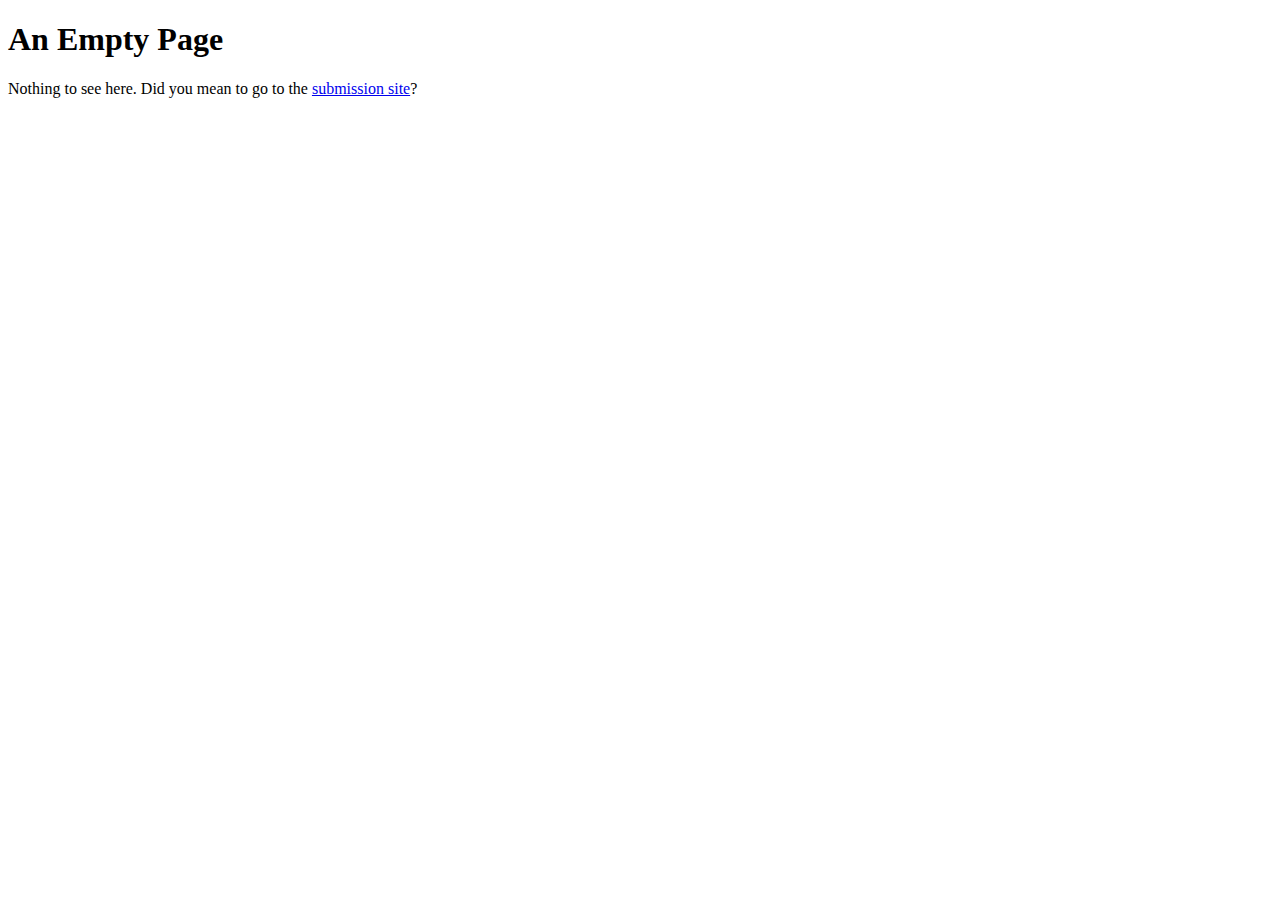
<file: index.html>
<!DOCTYPE html PUBLIC "-//W3C//DTD HTML 4.01 Transitional//EN"
 "http://www.w3.org/TR/html4/loose.dtd">
<html>
<head>
<title>An Empty Page</title>
</head><body>
<h1>An Empty Page</h1>
<p>Nothing to see here. Did you mean to go to the
<a href="submit/">submission site</a>?
</body></html>
</file>
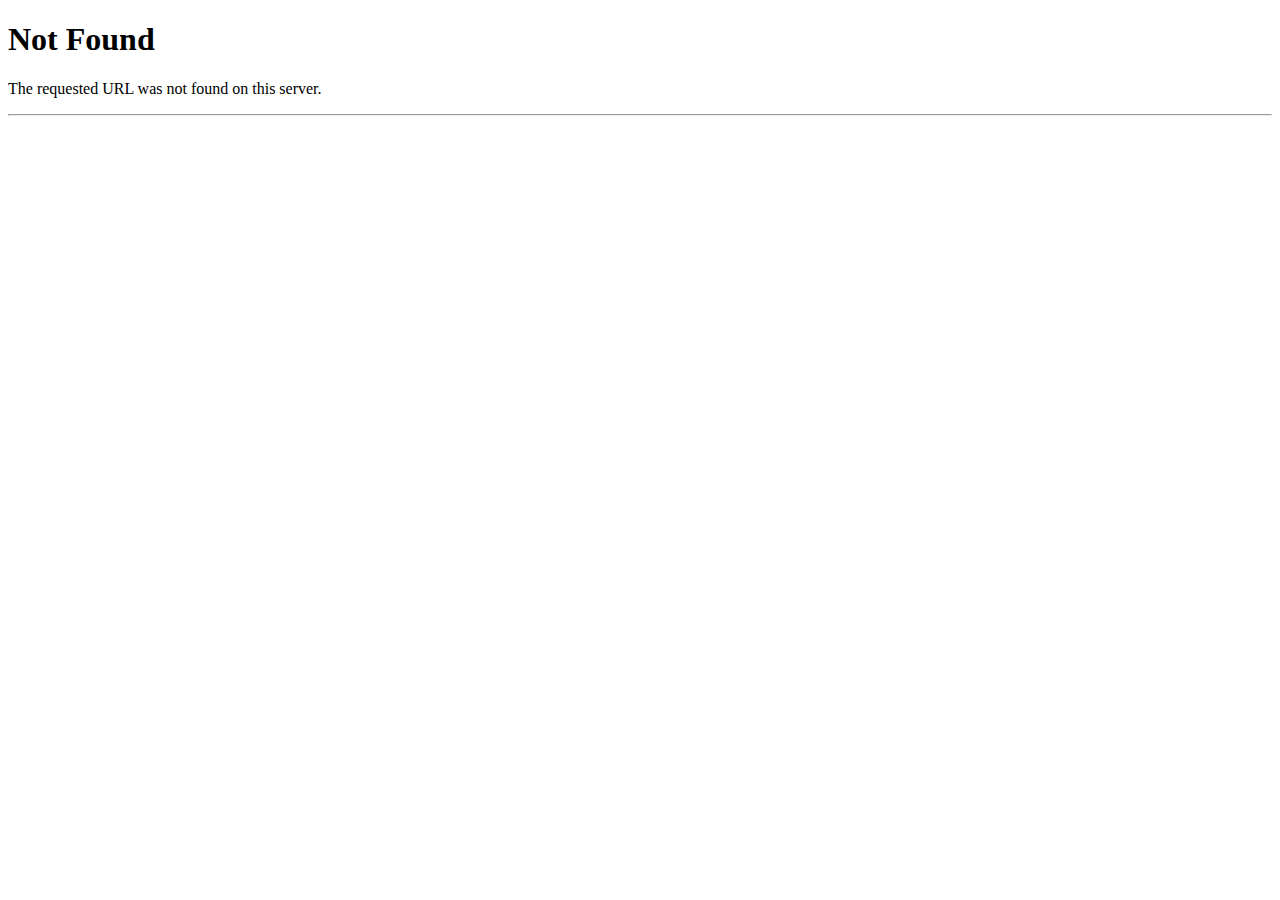
<file: common/index.html>
<!DOCTYPE html PUBLIC "-//W3C//DTD HTML 4.01 Transitional//EN"
 "http://www.w3.org/TR/html4/loose.dtd">
<html>
<head>
<title>404 Not Found</title>
</head><body>
<h1>Not Found</h1>
<p>The requested URL was not found on this server.</p>
<hr/>
</body></html>
</file>
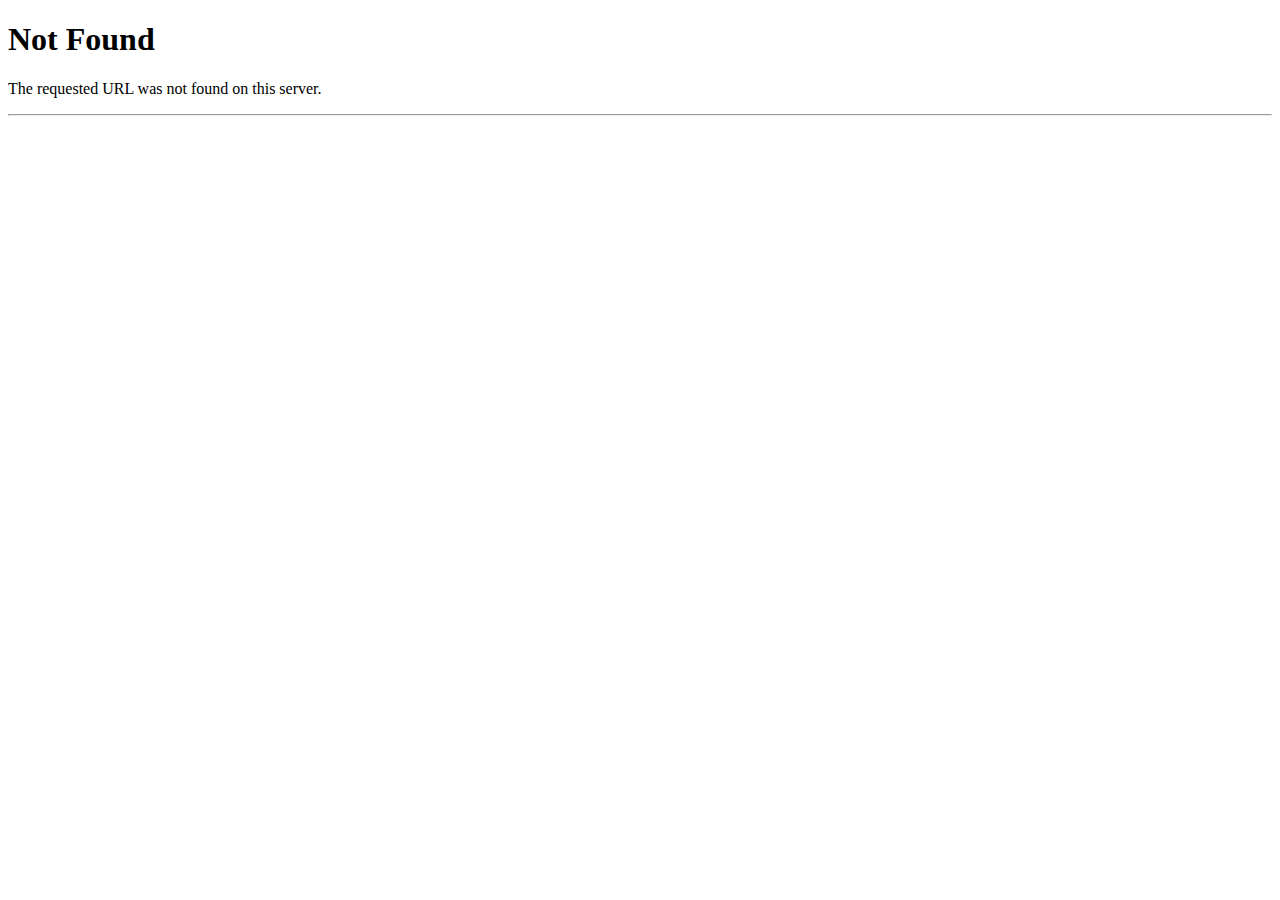
<file: includes/index.html>
<!DOCTYPE html PUBLIC "-//W3C//DTD HTML 4.01 Transitional//EN"
 "http://www.w3.org/TR/html4/loose.dtd">
<html>
<head>
  <meta content="text/html; charset=ISO-8859-1" http-equiv="content-type">
 
<title>404 Not Found</title>
</head><body>
<h1>Not Found</h1>
<p>The requested URL was not found on this server.</p>
<hr />
</body></html>
</file>
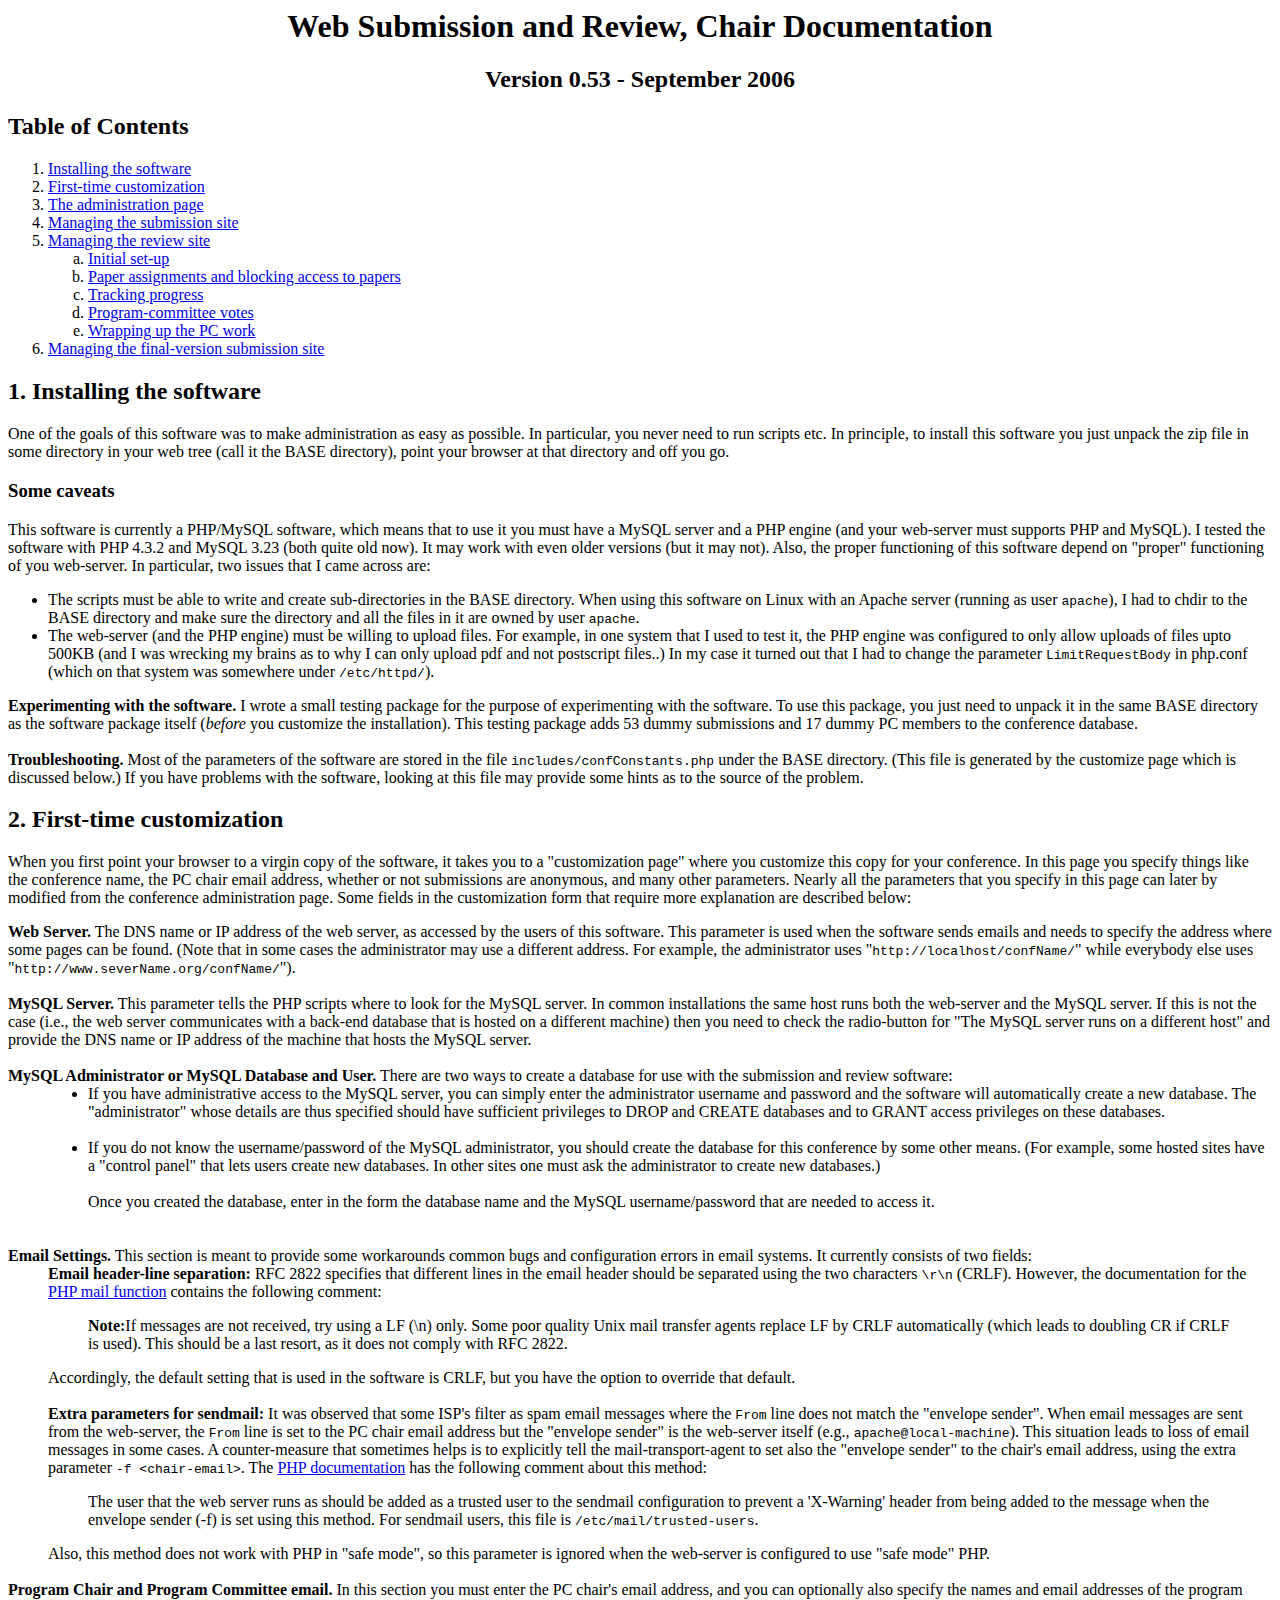
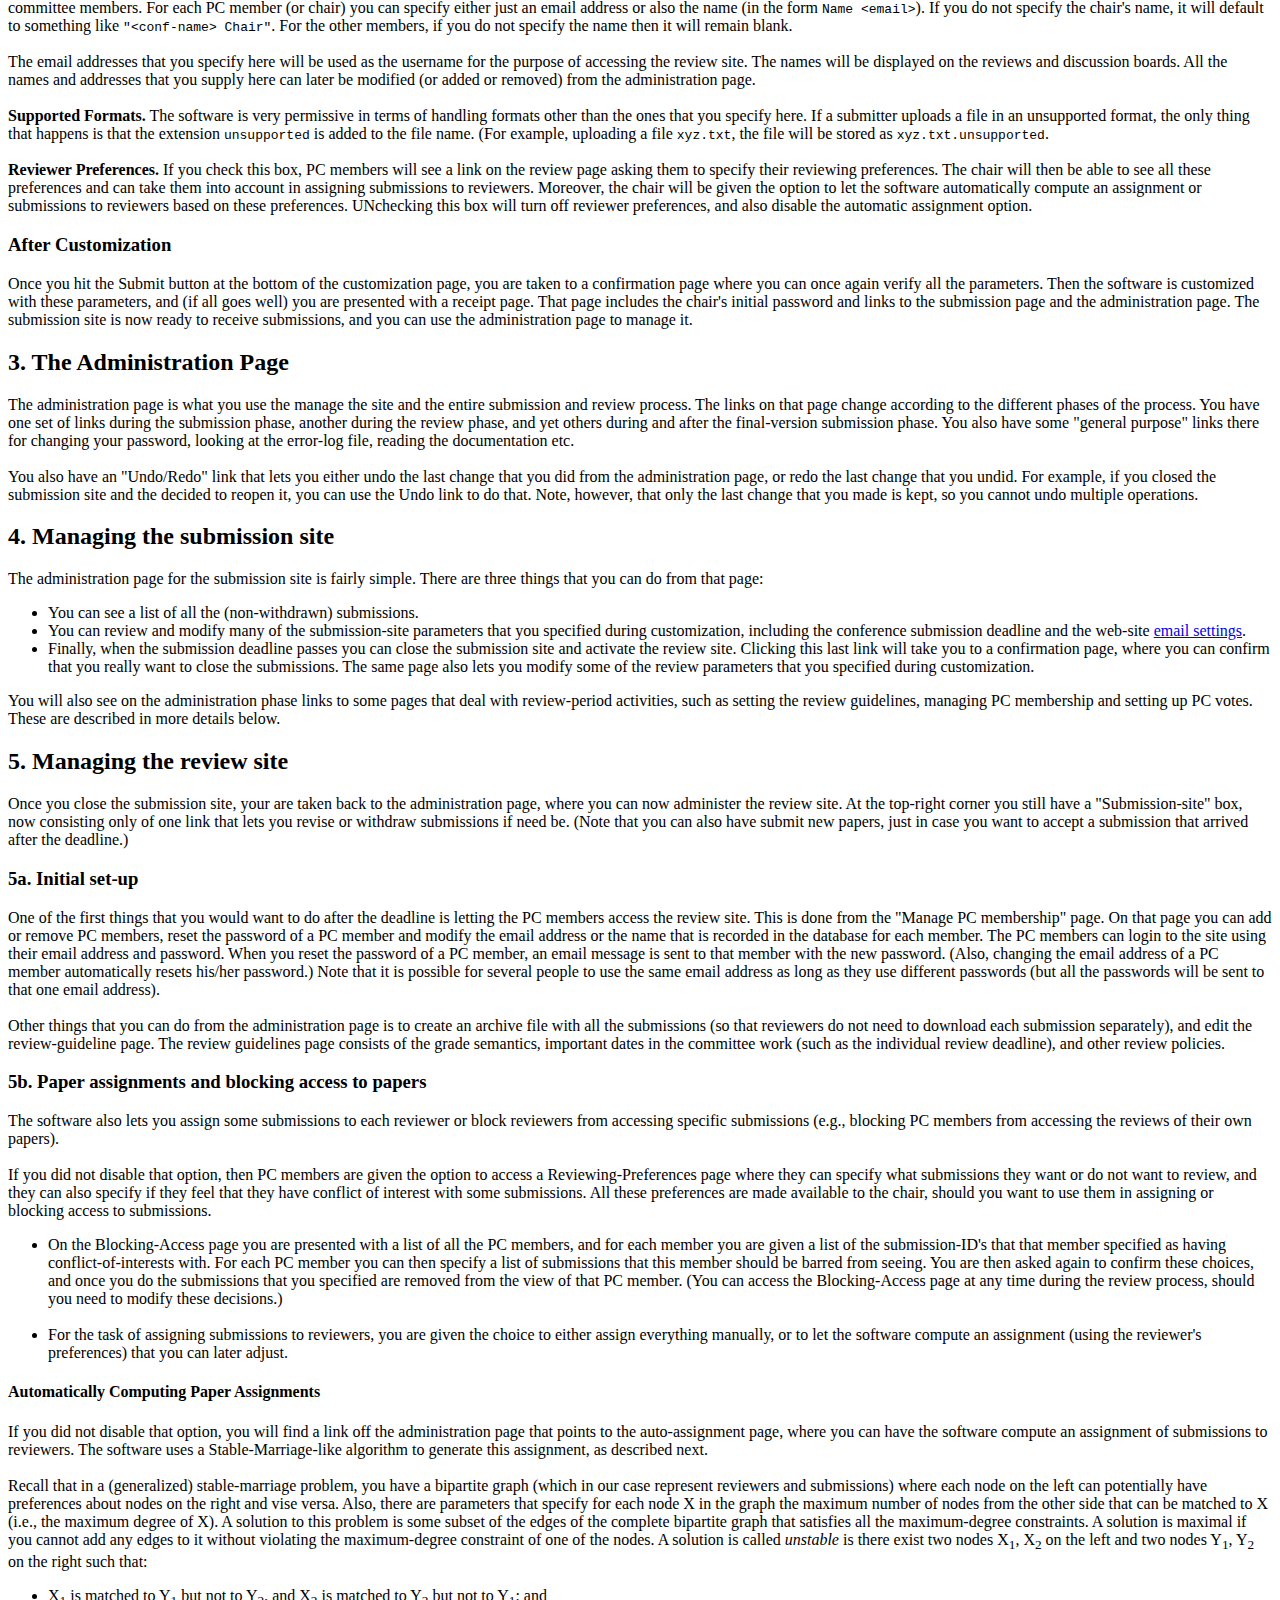
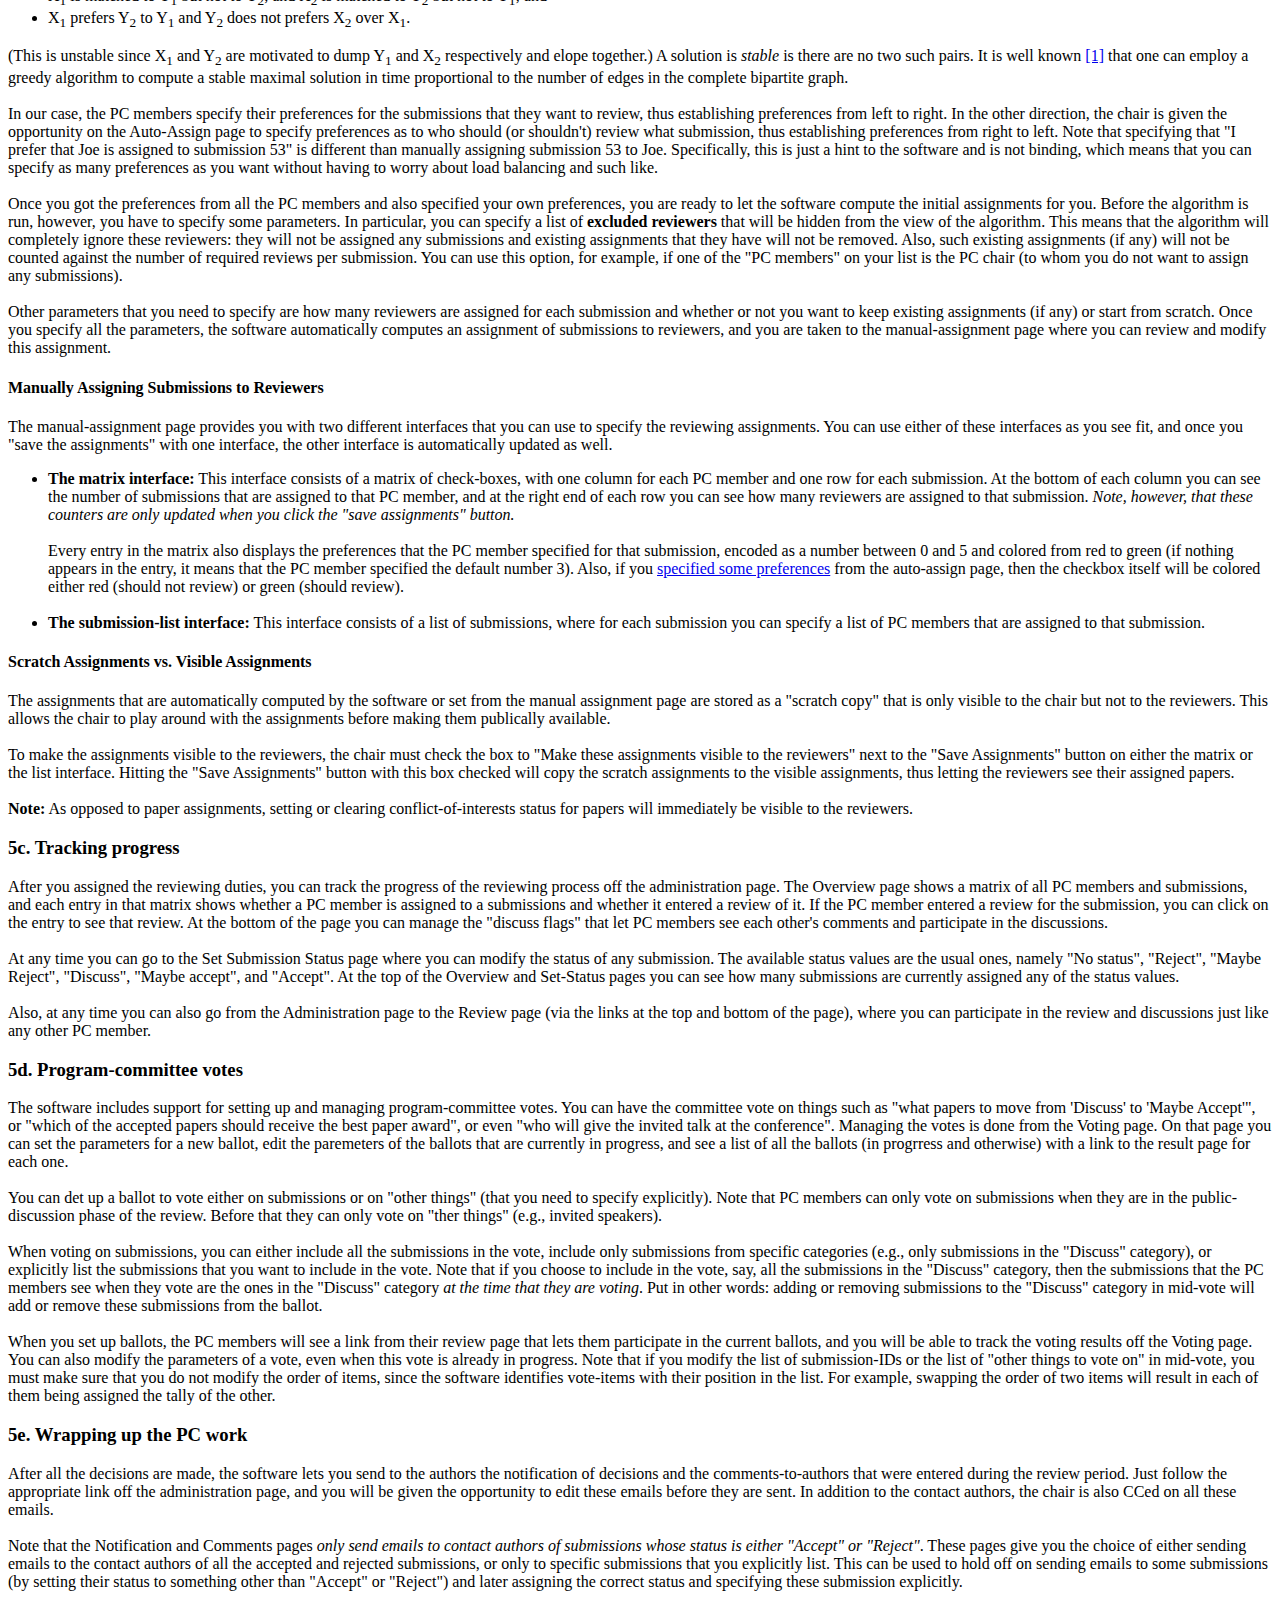
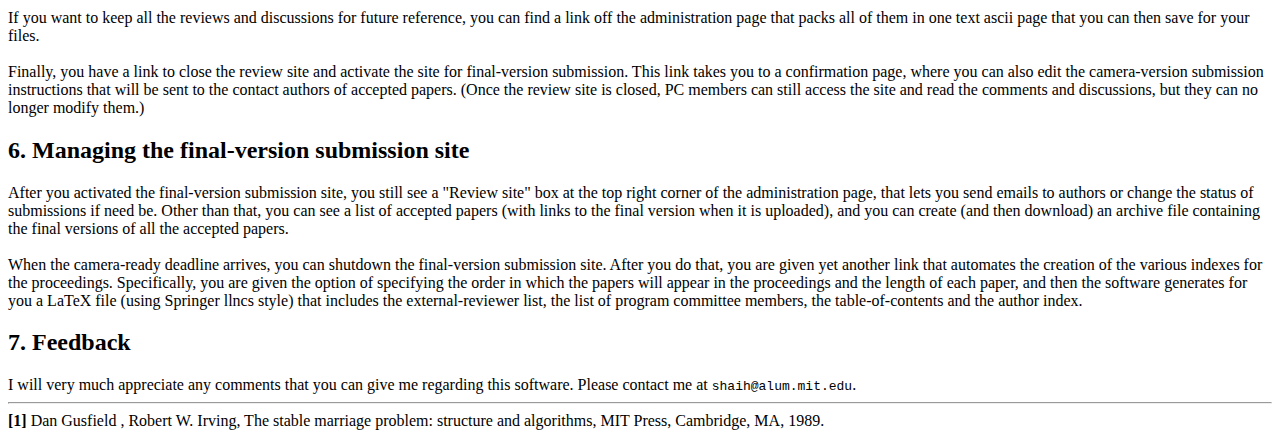
<file: documentation/chair.html>
<!DOCTYPE html PUBLIC "-//W3C//DTD HTML 4.01 Transitional//EN">
<html>
<head><meta content="text/html; charset=ISO-8859-1" http-equiv="content-type">
<style type="text/css">
h1 {text-align: center;}
</style>
<title>Web Submission and Review, Chair Documentation</title>
</head>

<body>
<h1>Web Submission and Review, Chair Documentation</h1>
<h2 style="text-align: center;">Version 0.53 - September 2006</h2>

<a name="TOC"></a><h2>Table of Contents</h2>
<ol>
<li><a href="#insall">Installing the software</a></li>
<li><a href="#customize">First-time customization</a></li>
<li><a href="#adminPage">The administration page</a></li>
<li><a href="#manageSubmissions">Managing the submission site</a></li>
<li><a href="#manageReview">Managing the review site</a>
<ol type="a">
<li><a href="#revSetUp">Initial set-up</a></li>
<li><a href="#assign">Paper assignments and blocking access to papers</a></li>
<li><a href="#track">Tracking progress</a></li>
<li><a href="#votes">Program-committee votes</a></li>
<li><a href="#wrap">Wrapping up the PC work</a></li>
</ol></li>
<li><a href="#manageFinal">Managing the final-version submission site</a></li>
</ol>

<a name="insall"></a><h2>1. Installing the software</h2>
One of the goals of this software was to make administration as easy as
possible. In particular, you never need to run scripts etc. In principle,
to install this software you just unpack the zip file in some directory
in your web tree (call it the BASE directory), point your browser at that
directory and off you go.

<h3>Some caveats</h3>
This software is currently a PHP/MySQL software, which means that to
use it you must have a MySQL server and a PHP engine (and your web-server
must supports PHP and MySQL). I tested the software with PHP 4.3.2 and
MySQL 3.23 (both quite old now). It may work with even older versions
(but it may not). Also, the proper functioning of this software depend
on "proper" functioning of you web-server. In particular, two issues that
I came across are:
<ul>
<li> The scripts must be able to write and create sub-directories in the
  BASE directory. When using this software on Linux with an Apache
  server (running as user <tt>apache</tt>), I had to chdir to the BASE
  directory and make sure the directory and all the files in it are owned
  by user <tt>apache</tt>.
</li>

<li> The web-server (and the PHP engine) must be willing to upload files.
  For example, in one system that I used to test it, the PHP engine was
  configured to only allow uploads of files upto 500KB (and I was wrecking
  my brains as to why I can only upload pdf and not postscript files..)
  In my case it turned out that I had to change the parameter
  <tt>LimitRequestBody</tt> in php.conf (which on that system was somewhere
  under <tt>/etc/httpd/</tt>).
</li>
</ul>
<b>Experimenting with the software.</b>
I wrote a small testing package for the purpose
of experimenting with the software. To use this package, you just need
to unpack it in the same BASE directory as the software package itself
(<i>before</i> you customize the installation). This testing package adds
53 dummy submissions and 17 dummy PC members to the conference database.<br/>
<br/>
<b>Troubleshooting.</b> Most of the parameters of the software are stored 
in the file <tt>includes/confConstants.php</tt> under the BASE directory.
(This file is generated by the customize page which is discussed below.)
If you have problems with the software, looking at this file may provide
some hints as to the source of the problem.


<a name="customize"></a><h2>2. First-time customization</h2>
When you first point your browser to a virgin copy of the software, it
takes you to a "customization page" where you customize this copy for
your conference. In this page you specify things like the conference name,
the PC chair email address, whether or not submissions are anonymous, and
many other parameters. Nearly all the parameters that you specify in this
page can later by modified from the conference administration page. Some
fields in the customization form that require more explanation are described
below:

<dl>
<dt><a name="webServer"></a><b>Web Server.</b> 
The DNS name or IP address of the web server, as accessed by the users of
this software. This parameter is used when the software sends emails and
needs to specify the address where some pages can be found. (Note that
in some cases the administrator may use a different address. For example,
the administrator uses "<tt>http://localhost/confName/</tt>" while everybody
else uses "<tt>http://www.severName.org/confName/</tt>").
<br/><br/> 
</dt>

<dt><a name="SQLserver"></a><b>MySQL Server.</b> 
This parameter tells the PHP scripts where to look for the MySQL server. In
common installations the same host runs both the web-server and the MySQL
server. If this is not the case (i.e., the web server communicates with a
back-end database that is hosted on a different machine) then you need to
check the radio-button for "The MySQL server runs on a different host" and
provide the DNS name or IP address of the machine that hosts the MySQL server.
<br/><br/> 
</dt>

<dt><a name="SQLuser"></a>
<b>MySQL Administrator or MySQL Database and User.</b>
There are two ways to create a database for use with the submission and review
software:</dt>
<dd>
<ul>
<li>If you have administrative access to the MySQL server, you can simply
enter the administrator username and password and the software will
automatically create a new database. The "administrator" whose details are
thus specified should have sufficient privileges to DROP and CREATE databases
and to GRANT access privileges on these databases.<br/>
<br/></li>

<li>If you do not know the username/password of the MySQL administrator,
you should create the database for this conference by some other means.
(For example, some hosted sites have a "control panel" that lets users
create new databases. In other sites one must ask the administrator to
create new databases.)<br/>
<br/> 
Once you created the database, enter in the form the database name and the
MySQL username/password that are needed to access it.</li>
</ul>
<br/><br/> 
</dd>

<dt><a name="emailSettings"></a>
<b>Email Settings.</b> This section is meant to provide some workarounds 
common bugs and configuration errors in email systems. It currently consists
of two fields:<br/>
</dt>
<dd><b>Email header-line separation:</b> RFC 2822 specifies that different
lines in the email header should be separated using the two characters 
<tt>\r\n</tt> (CRLF). However, the documentation for the
<a href="http://www.php.net/function.mail">PHP mail function</a>
contains  the following comment:
<blockquote>
<b>Note:</b>If messages are not received, try using a LF (\n) only. Some poor
quality Unix mail transfer agents replace LF by CRLF automatically (which
leads to doubling CR if CRLF is used). This should be a last resort, as it
does not comply with RFC 2822.
</blockquote>
Accordingly, the default setting that is used in the software is CRLF, but
you have the option to override that default.<br/><br/> 
</dd>

<dd><b>Extra parameters for sendmail:</b> It was observed that some ISP's
filter as spam email messages where the <tt>From</tt> line does not match
the "envelope sender". When email messages are sent from the web-server,
the <tt>From</tt> line is set to the PC chair email address but the "envelope
sender" is the web-server itself (e.g., <tt>apache@local-machine</tt>). 
This situation leads to loss of email messages in some cases. 
A counter-measure that sometimes helps is to explicitly tell the 
mail-transport-agent to set also the "envelope sender" to the chair's email
address, using the extra parameter <tt>-f &lt;chair-email&gt;</tt>. 
<!-- (As far as I know, this only works on Unix systems that are
configured to have the mail-trasport-agent running on the local machine.) -->
The <a href="http://www.php.net/function.mail">PHP documentation</a>
has the following comment about this method:
<blockquote>
The user that the web server runs as should be added as a trusted user to
the sendmail configuration to prevent a 'X-Warning' header from being added
to the message when the envelope sender (-f) is set using this method. For
sendmail users, this file is <tt>/etc/mail/trusted-users</tt>.
</blockquote>
Also, this method does not work with PHP in "safe mode", so this parameter is
ignored when the web-server is configured to use "safe mode" PHP.<br/>
<br/>
</dd>
<dt><a name="PCemail"></a><b>Program Chair and Program Committee email.</b>
In this section you must enter the PC chair's email address, and you can
optionally also specify the names and email addresses of the program
committee members. For each PC member (or chair) you can specify either just
an email address or also the name (in the form <tt>Name &lt;email&gt;</tt>).
If you do not specify the chair's name, it will default to something like
<tt>"&lt;conf-name&gt; Chair"</tt>. For the other members, if you do not
specify the name then it will remain blank.<br/>
<br/>
The email addresses that you specify here will be used as the username
for the purpose of accessing the review site. The names will be displayed
on the reviews and discussion boards. All the names and addresses that
you supply here can later be modified (or added or removed) from the
administration page. <br/><br/>
</dt>
<dt><a name="formats"></a><b>Supported Formats.</b> The software is very
permissive in terms of handling formats other than the ones that you specify
here. If a submitter uploads a file in an unsupported format, the only
thing that happens is that the extension <tt>unsupported</tt> is added
to the file name. (For example, uploading a file <tt>xyz.txt</tt>, the
file will be stored as <tt>xyz.txt.unsupported</tt>.<br/><br/>
</dt>
<dt><a name="revPrefs"></a><b>Reviewer Preferences.</b> If you check this
box, PC members will see a link on the review page asking them to specify
their reviewing preferences. The chair will then be able to see all these
preferences and can take them into account in assigning submissions to
reviewers. Moreover, the chair will be given the option to let the software
automatically compute an assignment or submissions to reviewers based on
these preferences.
UNchecking this box will turn off reviewer preferences, and also disable
the automatic assignment option.
</dt>
</dl>

<h3>After Customization</h3>
Once you hit the Submit button at the bottom of the customization page,
you are taken to a confirmation page where you can once again verify all
the parameters. Then the software is customized with these parameters, 
and (if all goes well) you are presented with a receipt page. That page
includes the chair's initial password and links to the submission page
and the administration page. The submission site is now ready to receive
submissions, and you can use the administration page to manage it.

<a name="adminPage"></a><h2>3. The Administration Page</h2>
The administration page is what you use the manage the site and the entire
submission and review process. The links on that page change according to
the different phases of the process. You have one set of links during
the submission phase, another during the review phase, and yet others
during and after the final-version submission phase. You also have some
"general purpose" links there for changing your password, looking at the
error-log file, reading the documentation etc.<br/>
<br/> 
You also have an "Undo/Redo" link that lets you either undo the last
change that you did from the administration page, or redo the last
change that you undid. For example, if you closed the submission site
and the decided to reopen it, you can use the Undo link to do that.
Note, however, that only the last change that you made is kept, so 
you cannot undo multiple operations.

<a name="manageSubmissions"></a><h2>4. Managing the submission site</h2>
The administration page for the submission site is fairly simple. There are
three things that you can do from that page:
<ul>
<li>You can see a list of all the (non-withdrawn) submissions.</li>

<li>You can review and modify many of the submission-site parameters that
you specified during customization, including the conference submission
deadline and the web-site <a href="#emailSettings">email settings</a>. 

<li>Finally, when the submission deadline passes you can close the
submission site and activate the review site. Clicking this last link
will take you to a confirmation page, where you can confirm that you really
want to close the submissions. The same page also lets you modify some of
the review parameters that you specified during customization.</li>
</ul>

You will also see on the administration phase links to some pages that
deal with review-period activities, such as setting the review guidelines,
managing PC membership and setting up PC votes. These are described
in more details below.

<a name="manageReview"></a><h2>5. Managing the review site</h2>
Once you close the submission site, your are taken back to the administration
page, where you can now administer the review site. At the top-right corner
you still have a "Submission-site" box, now consisting only of one link 
that lets you revise or withdraw submissions if need be. (Note that you
can also have submit new papers, just in case you want to accept a
submission that arrived after the deadline.)

<a name="revSetUp"></a><h3>5a. Initial set-up</h3>
One of the first things that you would want to do after the deadline is
letting the PC members access the review site. This is done from the
"Manage PC membership" page. On that page you can add or remove PC members,
reset the password of a PC member and modify the email address or the name 
that is recorded in the database for each member.
The PC members can login to the site using their email address and 
password. When you reset the password of a PC member, an email message is
sent to that member with the new password. (Also, changing the email address
of a PC member automatically resets his/her password.) Note that it is
possible for several people to use the same email address as long as
they use different passwords (but all the passwords will be sent to that
one email address).<br/>
<br/>
Other things that you can do from the administration page is to create
an archive file with all the submissions (so that reviewers do not need
to download each submission separately), and edit the review-guideline page.
The review guidelines page consists of the grade semantics, important dates
in the committee work (such as the individual review deadline), and other
review policies. 

<a name="assign"></a>
<h3>5b. Paper assignments and blocking access to papers</h3>
The software also lets you assign some submissions to each reviewer or
block reviewers from accessing specific submissions (e.g., blocking PC
members from accessing the reviews of their own papers).<br/>
<br/>
If you did not disable that option, then PC members are given the option
to access a Reviewing-Preferences page where they can specify what
submissions they want or do not want to review, and they can also
specify if they feel that they have conflict of interest with some
submissions.  All these preferences are made available to the chair,
should you want to use them in assigning or blocking access to submissions.
<ul>
<li>
On the Blocking-Access page you are presented with a list of all the PC
members, and for each member you are given a list of the submission-ID's
that that member specified as having conflict-of-interests with. For each
PC member you can then specify a list of submissions that this member should
be barred from seeing. You are then asked again to confirm these choices, and
once you do the submissions that you specified are removed from the view of
that PC member. (You can access the Blocking-Access page at any time during
the review process, should you need to modify these decisions.)<br/><br/></li>
<li>
For the task of assigning submissions to reviewers, you are given the choice
to either assign everything manually, or to let the software compute an
assignment (using the reviewer's preferences) that you can later adjust.
</li>
</ul>
<h4>Automatically Computing Paper Assignments</h4>
If you did not disable that option, you will find a link off the 
administration page that points to the auto-assignment page, where you can
have the software compute an assignment of submissions to reviewers. The
software uses a Stable-Marriage-like algorithm to generate this assignment,
as described next.<br/>
<br/>
<a name="chairPrefs"></a>
Recall that in a (generalized) stable-marriage problem, you have a bipartite
graph (which in our case represent reviewers and submissions) where each node
on the left can potentially have preferences about nodes on the right and
vise versa. Also, there are parameters that specify for each node X in the
graph the maximum number of nodes from the other side that can be matched
to X (i.e., the maximum degree of X). A solution to this problem is some
subset of the edges of the complete bipartite graph that satisfies all the
maximum-degree constraints. A solution is maximal if you cannot add any
edges to it without violating the maximum-degree constraint of one of
the nodes. A solution is called <i>unstable</i> is there exist two nodes
X<sub>1</sub>, X<sub>2</sub> on the left and two nodes Y<sub>1</sub>,
Y<sub>2</sub> on the right such that:
<ul>
<li>X<sub>1</sub> is matched to Y<sub>1</sub> but not to Y<sub>2</sub>,
and X<sub>2</sub> is matched to Y<sub>2</sub> but not to Y<sub>1</sub>; and
</li>
<li>X<sub>1</sub> prefers Y<sub>2</sub> to Y<sub>1</sub> and Y<sub>2</sub>
does not prefers X<sub>2</sub> over X<sub>1</sub>. 
</li>
</ul>
(This is unstable since X<sub>1</sub> and Y<sub>2</sub> are motivated to
dump Y<sub>1</sub> and X<sub>2</sub> respectively and elope together.) A
solution is <i>stable</i> is there are no two such pairs. It is well
known <a href="#stableMarriageBook">[1]</a> that one can employ a greedy
algorithm to compute a stable maximal solution in time proportional to the
number of edges in the complete bipartite graph.<br/>
<br/>
In our case, the PC members specify their preferences for the submissions
that they want to review, thus establishing preferences from left to right.
In the other direction, the chair is given the opportunity on the Auto-Assign
page to specify preferences as to who should (or shouldn't) review what
submission, thus establishing preferences from right to left. Note that
specifying that "I prefer that Joe is assigned to submission 53" is
different than manually assigning submission 53 to Joe. Specifically, this
is just a hint to the software and is not binding, which means that you can
specify as many preferences as you want without having to worry about
load balancing and such like.<br/>
<br/>
<a name="exRevs"></a>
Once you got the preferences from all the PC members and also specified
your own preferences, you are ready to let the software compute the initial
assignments for you. Before the algorithm is run, however, you have to
specify some parameters. In particular, you can specify a list of <b>
excluded reviewers</b> that will be hidden from the view of the algorithm.
This means that the algorithm will completely ignore these reviewers: they
will not be assigned any submissions and existing assignments that they have
will not be removed. Also, such existing assignments (if any) will not be
counted against the number of required reviews per submission. You can use
this option, for example, if one of the "PC members" on your list is the
PC chair (to whom you do not want to assign any submissions).<br/>
<br/> 
Other parameters that you need to specify are how many reviewers are
assigned for each submission and whether or not you want to keep existing
assignments (if any) or start from scratch.
Once you specify all the parameters, the software automatically computes
an assignment of submissions to reviewers, and you are taken to the
manual-assignment page where you can review and modify this assignment.

<h4>Manually Assigning Submissions to Reviewers</h4>
The manual-assignment page provides you with two different interfaces that
you can use to specify the reviewing assignments. You can use either of these
interfaces as you see fit, and once you "save the assignments" with one
interface, the other interface is automatically updated as well. 
<ul>
<li><b>The matrix interface:</b> This interface consists of a matrix
of check-boxes, with one column for each PC member and one row for each
submission. At the bottom of each column you can see the number of submissions
that are assigned to that PC member, and at the right end of each row you
can see how many reviewers are assigned to that submission. <i>Note, however,
that these counters are only updated when you click the "save assignments"
button.</i><br/>
<br/>
Every entry in the matrix also displays the
preferences that the PC member specified for that submission, encoded as
a number between 0 and 5 and colored from red to green (if nothing appears
in the entry, it means that the PC member specified the default number 3).
Also, if you <a href="#chairPrefs">specified some preferences</a> from
the auto-assign page, then the checkbox itself will be colored either
red (should not review) or green (should review).<br/>
<br/>
</li>
<li><b>The submission-list interface:</b>
This interface consists of a list of submissions, where for each submission
you can specify a list of PC members that are assigned to that submission.
</li>
</ul>
<a name="scratchAssign"></a>
<h4>Scratch Assignments vs. Visible Assignments</h4>
The assignments that are automatically computed by the software or set
from the manual assignment page are stored as a "scratch copy" that is
only visible to the chair but not to the reviewers. This allows the
chair to play around with the assignments before making them publically
available.<br/>
<br/>
To make the assignments visible to the reviewers, the chair must check
the box to "Make these assignments visible to the reviewers" next to
the "Save Assignments" button on either the matrix or the list interface. 
Hitting the "Save Assignments" button with this box checked will copy
the scratch assignments to the visible assignments, thus letting the
reviewers see their assigned papers. <br/>
<br/>
<b>Note:</b> As opposed to paper assignments, setting or clearing 
conflict-of-interests status for papers will immediately be visible to the
reviewers. 


<a name="track"></a><h3>5c. Tracking progress</h3>
After you assigned the reviewing duties, you can track the progress of the
reviewing process off the administration page. The Overview page shows a
matrix of all PC members and submissions, and each entry in that matrix
shows whether a PC member is assigned to a submissions and whether it
entered a review of it. If the PC member entered a review for the submission,
you can click on the entry to see that review. At the bottom of the
page you can manage the "discuss flags" that let PC members see each
other's comments and participate in the discussions.<br/>
<br/>
At any time you can go to the Set Submission Status page where you can
modify the status of any submission. The available status values are the
usual ones,  namely "No status", "Reject", "Maybe Reject", "Discuss",
"Maybe accept", and "Accept". At the top of the Overview and Set-Status
pages you can see how many submissions are currently assigned any of the
status values.<br/>
<br/>
Also, at any time you can also go from the Administration page to the
Review page (via the links at the top and bottom of the page), where you
can participate in the review and discussions just like any other PC member.

<a name="votes"></a><h3>5d. Program-committee votes</h3>
The software includes support for setting up and managing program-committee
votes. You can have the committee vote on things such as "what papers to
move from 'Discuss' to 'Maybe Accept'", or "which of the accepted papers
should receive the best paper award", or even "who will give the invited
talk at the conference".
Managing the votes is done from the Voting page. On that page you can
set the parameters for a new ballot, edit the paremeters of the ballots
that are currently in progress, and see a list of all the ballots (in
progrress and otherwise) with a link to the result page for each one.<br/>
<br/>
You can det up a ballot to vote either on submissions or on "other
things" (that you need to specify explicitly). Note that PC members can
only vote on submissions when they are in the public-discussion phase of
the review. Before that they can only vote on "ther things" (e.g.,
invited speakers).<br/>
<br/>
When voting on submissions, you can either include all the submissions
in the vote, include only submissions from specific categories (e.g., only
submissions in the "Discuss" category), or explicitly list the submissions
that you want to include in the vote.
Note that if you choose to include in the vote, say, all the submissions
in the "Discuss" category, then the submissions that the PC members see
when they vote are the ones in the "Discuss" category <i>at the time that
they are voting</i>. Put in other words: adding or removing submissions
to the "Discuss" category in mid-vote will add or remove these submissions
from the ballot.<br/>
<br/>
When you set up ballots, the PC members will see a link from their review
page that lets them participate in the current ballots, and you will be
able to track the voting results off the Voting page. You can also modify
the parameters of a vote, even when this vote is already in progress. 
Note that if you modify the list of submission-IDs or the list of "other
things to vote on" in mid-vote, you must make sure that you do not modify the
order of items, since the software identifies vote-items with their position
in the list. For example, swapping the order of two items will result in each
of them being assigned the tally of the other.

<a name="wrap"></a><h3>5e. Wrapping up the PC work</h3>
After all the decisions are made, the software lets you send to the authors
the notification of decisions and the comments-to-authors that were entered
during the review period. Just follow the appropriate link off the
administration page, and you will be given the opportunity to edit these
emails before they are sent. In addition to the contact authors, the chair
is also CCed on all these emails.<br/> 
<br/> 
Note that the Notification and Comments pages <i>only send emails to contact
authors of submissions whose status is either "Accept" or "Reject"</i>. 
These pages give you the choice of either sending emails to the contact
authors of all the accepted and rejected submissions, or only to specific
submissions that you explicitly list. This can be used to hold off on
sending emails to some submissions (by setting their status to something
other than "Accept" or "Reject") and later assigning the correct status
and specifying these submission explicitly. <br/>
<br/>
If you want to keep all the reviews and discussions for future reference,
you can find a link off the administration page that packs all of them in
one text ascii page that you can then save for your files.<br/>
<br/>
Finally, you have a link to close the review site and activate the site
for final-version submission. This link takes you to a confirmation page,
where you can also edit the camera-version submission instructions that
will be sent to the contact authors of accepted papers. (Once the review
site is closed, PC members can still access the site and read the comments
and discussions, but they can no longer modify them.)

<a name="manageFinal"></a><h2>6. Managing the final-version submission site</h2>
After you activated the final-version submission site, you still see a 
"Review site" box at the top right corner of the administration page, that
lets you send emails to authors or change the status of submissions if
need be. Other than that, you can see a list of accepted papers (with
links to the final version when it is uploaded), and you can create (and
then download) an archive file containing the final versions of all the
accepted papers.<br/>
<br/>
When the camera-ready deadline arrives, you can shutdown the final-version
submission site. After you do that, you are given yet another link that
automates the creation of the various indexes for the proceedings.
Specifically, you are given the option of specifying the order in which
the papers will appear in the proceedings and the length of each paper,
and then the software generates for you a LaTeX file (using Springer
llncs style) that includes the external-reviewer list, the list of
program committee members, the table-of-contents and the author index.

<h2>7. Feedback</h2>
I will very much appreciate any comments that you can give me regarding
this software. Please contact me at <tt>shaih@alum.mit.edu</tt>. 
<hr/>
<a name="stableMarriageBook"><b>[1]</b></a>
Dan Gusfield , Robert W. Irving, The stable marriage problem: structure and algorithms, MIT Press, Cambridge, MA, 1989.
</body>
</html>
</file>
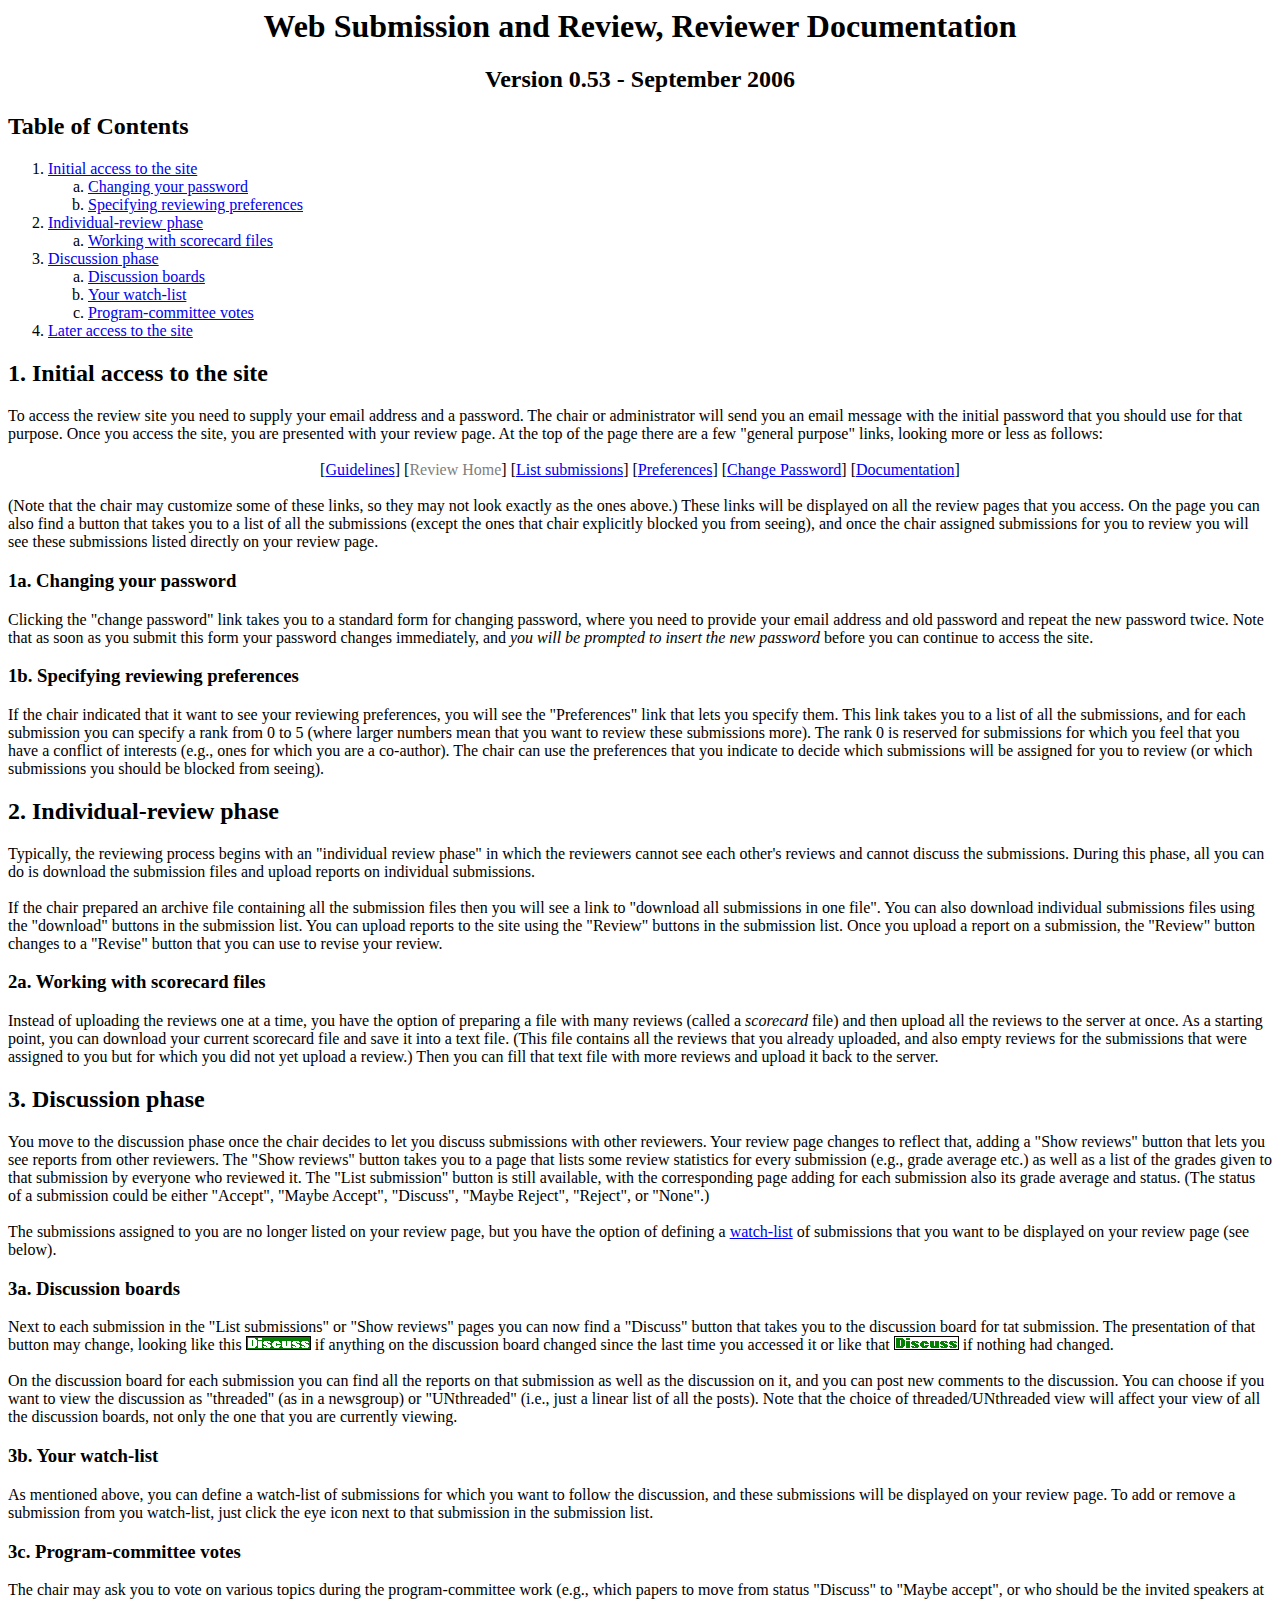
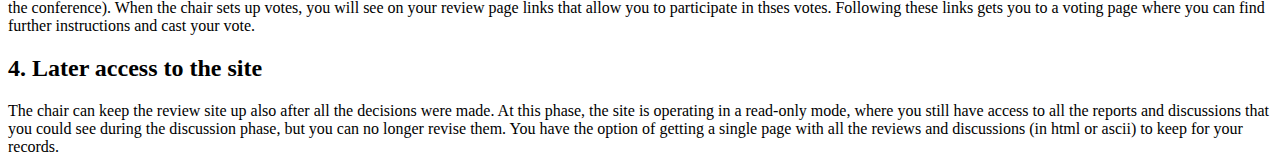
<file: documentation/reviewer.html>
<!DOCTYPE html PUBLIC "-//W3C//DTD HTML 4.01 Transitional//EN">
<html>
<head><meta content="text/html; charset=ISO-8859-1" http-equiv="content-type">
<style type="text/css">
h1 {text-align: center;}
</style>
<title>Web Submission and Review, Reviewer Documentation</title>
</head>

<body>
<h1>Web Submission and Review, Reviewer Documentation</h1>
<h2 style="text-align: center;">Version 0.53 - September 2006</h2>

<a name="TOC"></a><h2>Table of Contents</h2>
<ol>
<li><a href="#login">Initial access to the site</a>
<ol type="a">
<li><a href="#pwd">Changing your password</a></li>
<li><a href="#prefs">Specifying reviewing preferences</a></li>
</ol></li>
<li><a href="#individual">Individual-review phase</a></li>
<ol type="a">
<li><a href="#scorecards">Working with scorecard files</a></li>
</ol>
<li><a href="#discuss">Discussion phase</a></li>
<ol type="a">
<li><a href="#boards">Discussion boards</a></li>
<li><a href="#watch">Your watch-list</a></li>
<li><a href="#votes">Program-committee votes</a></li>
</ol></li>
<li><a href="#final">Later access to the site</a></li>
</ol>


<a name="login"></a><h2>1. Initial access to the site</h2>
To access the review site you need to supply your email address and a
password. The chair or administrator will send you an email message with
the initial password that you should use for that purpose. Once you
access the site, you are presented with your review page. At the top
of the page there are a few "general purpose" links, looking more or
less as follows:

<br/><br/>
<div style="text-align: center;">
[<a href="#login">Guidelines</a>]
[<span style="color: gray;">Review Home</span>]
[<a href="#login">List submissions</a>]
[<a href="#login">Preferences</a>]
[<a href="#login">Change Password</a>]
[<a href="#login">Documentation</a>]
</div>
<br/>

(Note that the chair may customize some of these links, so they may not
look exactly as the ones above.) These links will be displayed on all
the review pages that you access. On the page you can also find a button
that takes you to a list of all the submissions (except the ones that
chair explicitly blocked you from seeing), and once the chair assigned
submissions for you to review you will see these submissions listed
directly on your review page. 

<a name="pwd"></a><h3>1a. Changing your password</h3>
Clicking the "change password" link takes you to a standard form for
changing password, where you need to provide your email address and
old password and repeat the new password twice. Note that as soon as
you submit this form your password changes immediately, and <i>you will
be prompted to insert the new password</i> before you can continue to
access the site.

<a name="prefs"></a><h3>1b. Specifying reviewing preferences</h3>
If the chair indicated that it want to see your reviewing preferences,
you will see the "Preferences" link that lets you specify them. This
link takes you to a list of all the submissions, and for each
submission you can specify a rank from 0 to 5 (where larger numbers
mean that you want to review these submissions more). The rank 0 is
reserved for submissions for which you feel that you have a conflict
of interests (e.g., ones for which you are a co-author). The chair can
use the preferences that you indicate to decide which submissions will
be assigned for you to review (or which submissions you should be
blocked from seeing).

<a name="individual"></a><h2>2. Individual-review phase</h2>
Typically, the reviewing process begins with an "individual review
phase" in which the reviewers cannot see each other's reviews and
cannot discuss the submissions. During this phase, all you can do
is download the submission files and upload reports on individual
submissions.<br/>
<br/>
If the chair prepared an archive file containing all the submission
files then you will see a link to "download all submissions in one file".
You can also download individual submissions files using the "download"
buttons in the submission list.
You can upload reports to the site using the "Review" buttons in the
submission list. Once you upload a report on a submission, the "Review"
button changes to a "Revise" button that you can use to revise your
review. 

<a name="scorecards"></a><h3>2a. Working with scorecard files</h3>
Instead of uploading the reviews one at a time, you have the option of
preparing a file with many reviews (called a <i>scorecard</i> file) and
then upload all the reviews to the server at once. As a starting point,
you can download your current scorecard file and save it into a text
file. (This file contains all the reviews that you already uploaded, and
also empty reviews for the submissions that were assigned to you but
for which you did not yet upload a review.) Then you can fill that text
file with more reviews and upload it back to the server.<br/>

<a name="discuss"></a><h2>3. Discussion phase</h2>
You move to the discussion phase once the chair decides to let you
discuss submissions with other reviewers. Your review page changes
to reflect that, adding a "Show reviews" button that lets you see
reports from other reviewers. The "Show reviews" button takes you
to a page that lists some review statistics for every submission 
(e.g., grade average etc.) as well as a list of the grades given to
that submission by everyone who reviewed it. The "List submission"
button is still available, with the corresponding page adding for
each submission also its grade average and status. (The status of
a submission could be either "Accept", "Maybe Accept", "Discuss", 
"Maybe Reject", "Reject", or "None".)<br/>
<br/>
The submissions assigned to you are no longer listed on your review page,
but you have the option of defining a <a href="#watch">watch-list</a> of
submissions that you want to be displayed on your review page (see below). 

<a name="boards"></a><h3>3a. Discussion boards</h3>
Next to each submission in the "List submissions" or "Show reviews"
pages you can now find a "Discuss" button that takes you to the
discussion board for tat submission. The presentation of that
button may change, looking like this <img alt="[Discuss*]"
src="../review/Discuss2.gif" border=1> if anything on the discussion
board changed since the last time you accessed it or like that
<img alt="[Discuss ]" src="../review/Discuss1.gif" border=1>
if nothing had changed. <br/>
<br/>
On the discussion board for each submission you can find all the
reports on that submission as well as the discussion on it, and
you can post new comments to the discussion. You can choose if you
want to view the discussion as "threaded" (as in a newsgroup) or
"UNthreaded" (i.e., just a linear list of all the posts). Note that
the choice of threaded/UNthreaded view will affect your view of all
the discussion boards, not only the one that you are currently viewing.

<a name="watch"></a><h3>3b. Your watch-list</h3>
As mentioned above, you can define a watch-list of submissions for which
you want to follow the discussion, and these submissions will be
displayed on your review page. To add or remove a submission from
you watch-list, just click the eye icon next to that submission in the
submission list.

<a name="votes"></a><h3>3c. Program-committee votes</h3>

The chair may ask you to vote on various topics during the program-committee
work (e.g., which papers to move from status "Discuss" to "Maybe accept",
or who should be the invited speakers at the conference). When the chair
sets up votes, you will see on your review page links that allow you to
participate in thses votes. Following these links gets you to a voting
page where you can find further instructions and cast your vote.

<a name="final"></a><h2>4. Later access to the site</h2>
The chair can keep the review site up also after all the decisions were
made.  At this phase, the site is operating in a read-only mode, where
you still have access to all the reports and discussions that you could
see during the discussion phase, but you can no longer revise them. 
You have the option of getting a single page with all the reviews
and discussions (in html or ascii) to keep for your records. 
</body>
</html>
</file>
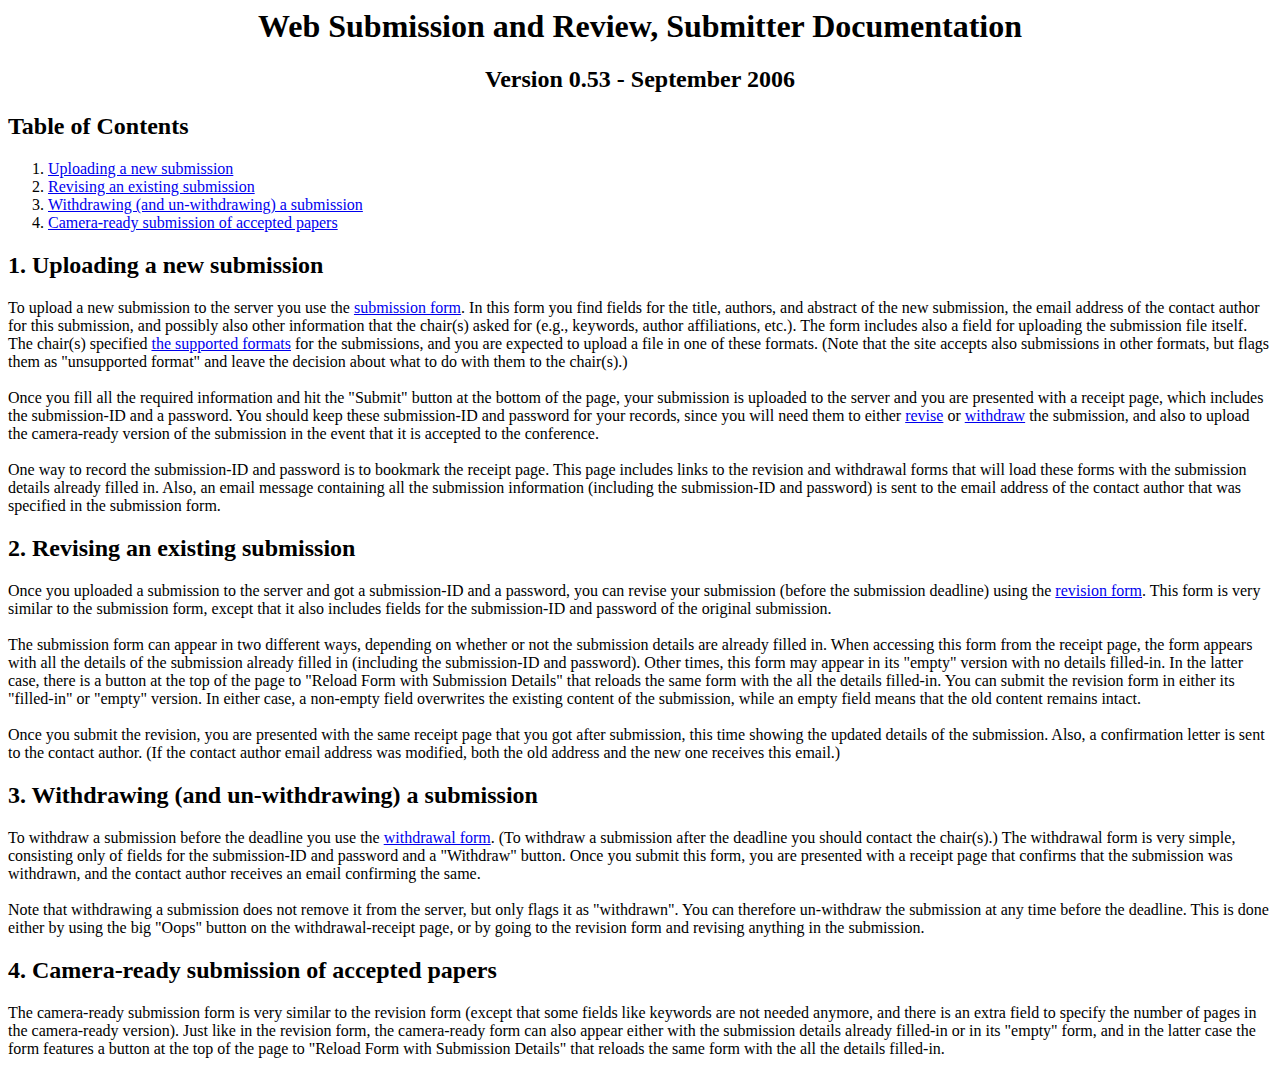
<file: documentation/submitter.html>
<!DOCTYPE html PUBLIC "-//W3C//DTD HTML 4.01 Transitional//EN">
<html>
<head><meta content="text/html; charset=ISO-8859-1" http-equiv="content-type">
<style type="text/css">
h1 {text-align: center;}
</style>
<title>Web Submission and Review, Submitter Documentation</title>
</head>

<body>
<h1>Web Submission and Review, Submitter Documentation</h1>
<h2 style="text-align: center;">Version 0.53 - September 2006</h2>

<a name="TOC"></a><h2>Table of Contents</h2>
<ol>
<li><a href="#submit">Uploading a new submission</a></li>
<li><a href="#revise">Revising an existing submission</a></li>
<li><a href="#withdraw">Withdrawing (and un-withdrawing) a submission</a></li>
<li><a href="#camera">Camera-ready submission of accepted papers</a></li>
</ol>

<a name="submit"></a><h2>1. Uploading a new submission</h2>
To upload a new submission to the server you use the <a
href="../submit.php"> submission form</a>. In this form you find
fields for the title, authors, and abstract of the new submission, the
email address of the contact author for this submission, and possibly
also other information that the chair(s) asked for (e.g., keywords,
author affiliations, etc.).  The form includes also a field for
uploading the submission file itself. The chair(s) specified <a
href="../index.php#formats">the supported formats</a> for the
submissions, and you are expected to upload a file in one of these
formats. (Note that the site accepts also submissions in other
formats, but flags them as "unsupported format" and leave the
decision about what to do with them to the chair(s).)<br/>
<br/> 
Once you fill all the required information and hit the "Submit" button
at the bottom of the page, your submission is uploaded to the
server and you are presented with a receipt page, which includes
the submission-ID and a password. You should keep these submission-ID
and password for your records, since you will need them to either
<a href="#revise">revise</a> or <a href="#withdraw">withdraw</a> the
submission, and also to upload the camera-ready version of the submission
in the event that it is accepted to the conference.<br/>
<br/>
One way to record the submission-ID and password is to bookmark the
receipt page. This page includes links to the revision and withdrawal
forms that will load these forms with the submission details already
filled in. Also, an email message containing all the submission
information (including the submission-ID and password) is sent
to the email address of the contact author that was specified in the
submission form.


<a name="revise"></a><h2>2. Revising an existing submission</h2>
Once you uploaded a submission to the server and got a submission-ID
and a password, you can revise your submission (before the submission
deadline) using the <a href="../revise.php">revision form</a>. 
This form is very similar to the submission form, except that it also
includes fields for the submission-ID and password of the original
submission.<br/>
<br/>
The submission form can appear in two different ways, depending on
whether or not the submission details are already filled in. When
accessing this form from the receipt page, the form appears with
all the details of the submission already filled in (including the
submission-ID and password). Other times, this form may appear in its
"empty" version with no details filled-in. In the latter case, there
is a button at the top of the page to "Reload Form with Submission
Details" that reloads the same form with the all the details filled-in.
You can submit the revision form in either its "filled-in" or "empty"
version. In either case, a non-empty field overwrites the existing
content of the submission, while an empty field means that the old
content remains intact.<br/>
<br/>
Once you submit the revision, you are presented with the same
receipt page that you got after submission, this time showing the
updated details of the submission. Also, a confirmation letter is
sent to the contact author. (If the contact author email address
was modified, both the old address and the new one receives this
email.)

<a name="withdraw"></a><h2>3. Withdrawing (and un-withdrawing) a submission</h2>
To withdraw a submission before the deadline you use the <a
href="../withdraw.php">withdrawal form</a>. (To withdraw a submission
after the deadline you should contact the chair(s).) The withdrawal
form is very simple, consisting only of fields for the submission-ID
and password and a "Withdraw" button. Once you submit this form, you
are presented with a receipt page that confirms that the submission
was withdrawn, and the contact author receives an email confirming
the same.<br/>
<br/>
Note that withdrawing a submission does not remove it from the server,
but only flags it as "withdrawn". You can therefore un-withdraw the
submission at any time before the deadline. This is done either by
using the big "Oops" button on the withdrawal-receipt page, or by
going to the revision form and revising anything in the submission.


<a name="camera"></a><h2>4. Camera-ready submission of accepted papers</h2>
The camera-ready submission form is very similar to the revision form
(except that some fields like keywords are not needed anymore, and there
is an extra field to specify the number of pages in the camera-ready
version). Just like in the revision form, the camera-ready form can
also appear either with the submission details already filled-in or
in its "empty" form, and in the latter case the form features a button
at the top of the page to "Reload Form with Submission Details" that
reloads the same form with the all the details filled-in.
</body>
</html>
</file>
